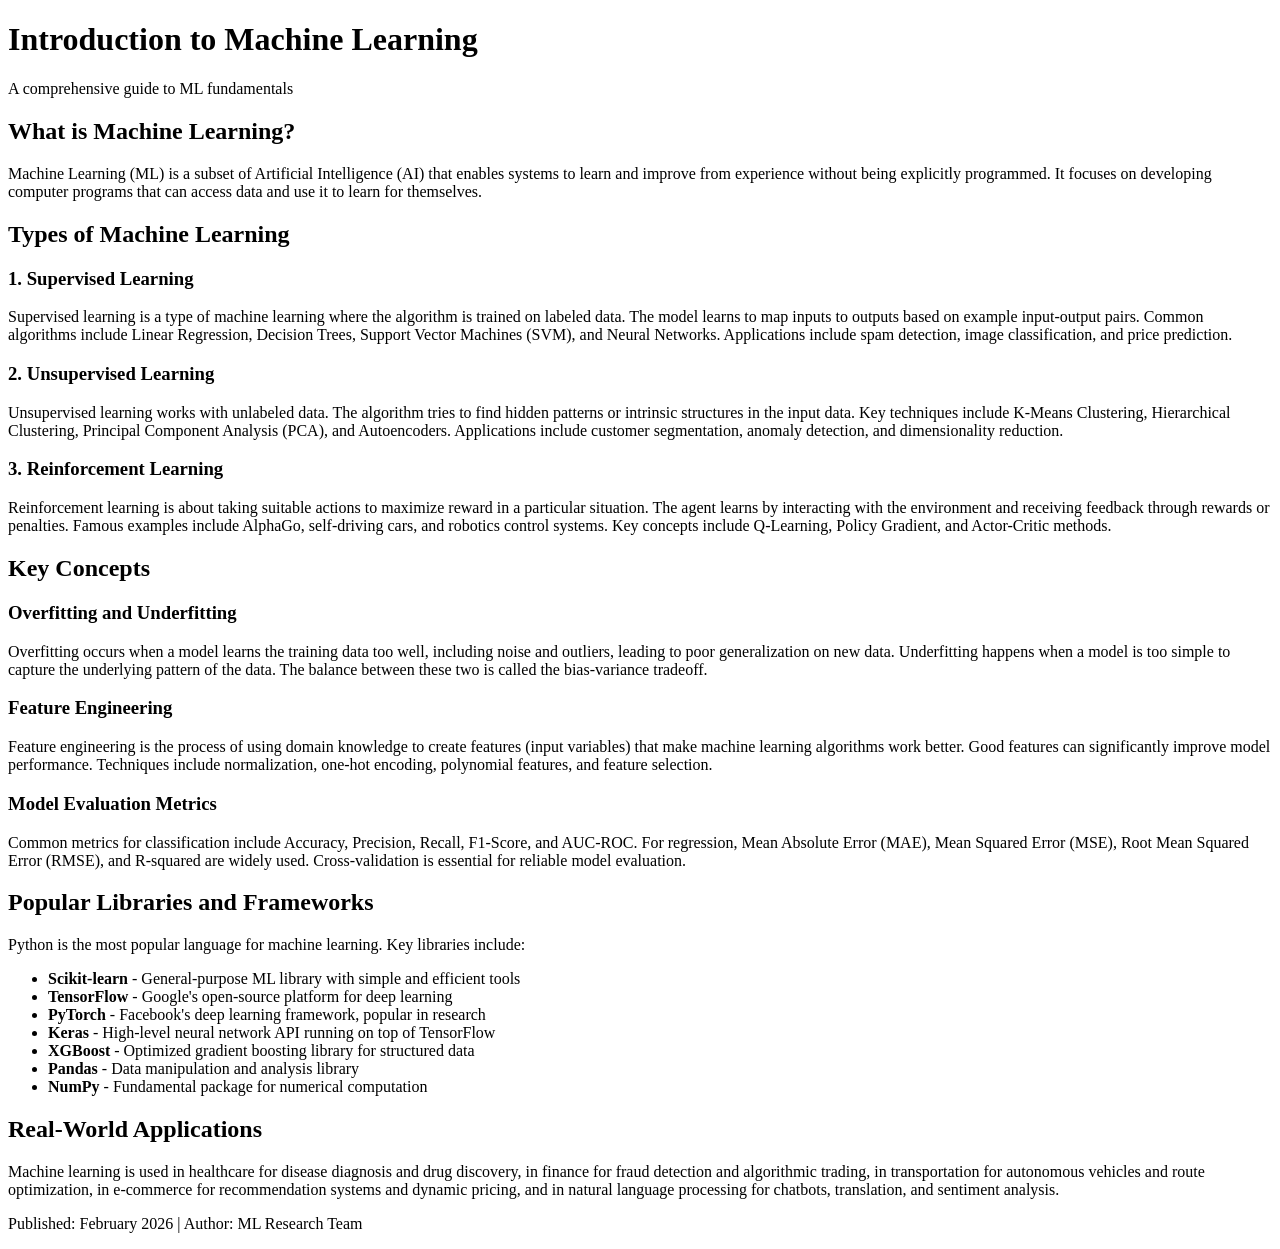
<file: test_data/sample.html>
<!DOCTYPE html>
<html lang="en">
<head>
    <meta charset="UTF-8">
    <title>Introduction to Machine Learning</title>
</head>
<body>
    <header>
        <h1>Introduction to Machine Learning</h1>
        <p>A comprehensive guide to ML fundamentals</p>
    </header>

    <article>
        <h2>What is Machine Learning?</h2>
        <p>Machine Learning (ML) is a subset of Artificial Intelligence (AI) that enables systems to learn and improve from experience without being explicitly programmed. It focuses on developing computer programs that can access data and use it to learn for themselves.</p>

        <h2>Types of Machine Learning</h2>

        <h3>1. Supervised Learning</h3>
        <p>Supervised learning is a type of machine learning where the algorithm is trained on labeled data. The model learns to map inputs to outputs based on example input-output pairs. Common algorithms include Linear Regression, Decision Trees, Support Vector Machines (SVM), and Neural Networks. Applications include spam detection, image classification, and price prediction.</p>

        <h3>2. Unsupervised Learning</h3>
        <p>Unsupervised learning works with unlabeled data. The algorithm tries to find hidden patterns or intrinsic structures in the input data. Key techniques include K-Means Clustering, Hierarchical Clustering, Principal Component Analysis (PCA), and Autoencoders. Applications include customer segmentation, anomaly detection, and dimensionality reduction.</p>

        <h3>3. Reinforcement Learning</h3>
        <p>Reinforcement learning is about taking suitable actions to maximize reward in a particular situation. The agent learns by interacting with the environment and receiving feedback through rewards or penalties. Famous examples include AlphaGo, self-driving cars, and robotics control systems. Key concepts include Q-Learning, Policy Gradient, and Actor-Critic methods.</p>

        <h2>Key Concepts</h2>

        <h3>Overfitting and Underfitting</h3>
        <p>Overfitting occurs when a model learns the training data too well, including noise and outliers, leading to poor generalization on new data. Underfitting happens when a model is too simple to capture the underlying pattern of the data. The balance between these two is called the bias-variance tradeoff.</p>

        <h3>Feature Engineering</h3>
        <p>Feature engineering is the process of using domain knowledge to create features (input variables) that make machine learning algorithms work better. Good features can significantly improve model performance. Techniques include normalization, one-hot encoding, polynomial features, and feature selection.</p>

        <h3>Model Evaluation Metrics</h3>
        <p>Common metrics for classification include Accuracy, Precision, Recall, F1-Score, and AUC-ROC. For regression, Mean Absolute Error (MAE), Mean Squared Error (MSE), Root Mean Squared Error (RMSE), and R-squared are widely used. Cross-validation is essential for reliable model evaluation.</p>

        <h2>Popular Libraries and Frameworks</h2>
        <p>Python is the most popular language for machine learning. Key libraries include:</p>
        <ul>
            <li><strong>Scikit-learn</strong> - General-purpose ML library with simple and efficient tools</li>
            <li><strong>TensorFlow</strong> - Google's open-source platform for deep learning</li>
            <li><strong>PyTorch</strong> - Facebook's deep learning framework, popular in research</li>
            <li><strong>Keras</strong> - High-level neural network API running on top of TensorFlow</li>
            <li><strong>XGBoost</strong> - Optimized gradient boosting library for structured data</li>
            <li><strong>Pandas</strong> - Data manipulation and analysis library</li>
            <li><strong>NumPy</strong> - Fundamental package for numerical computation</li>
        </ul>

        <h2>Real-World Applications</h2>
        <p>Machine learning is used in healthcare for disease diagnosis and drug discovery, in finance for fraud detection and algorithmic trading, in transportation for autonomous vehicles and route optimization, in e-commerce for recommendation systems and dynamic pricing, and in natural language processing for chatbots, translation, and sentiment analysis.</p>
    </article>

    <footer>
        <p>Published: February 2026 | Author: ML Research Team</p>
    </footer>
</body>
</html>
</file>
